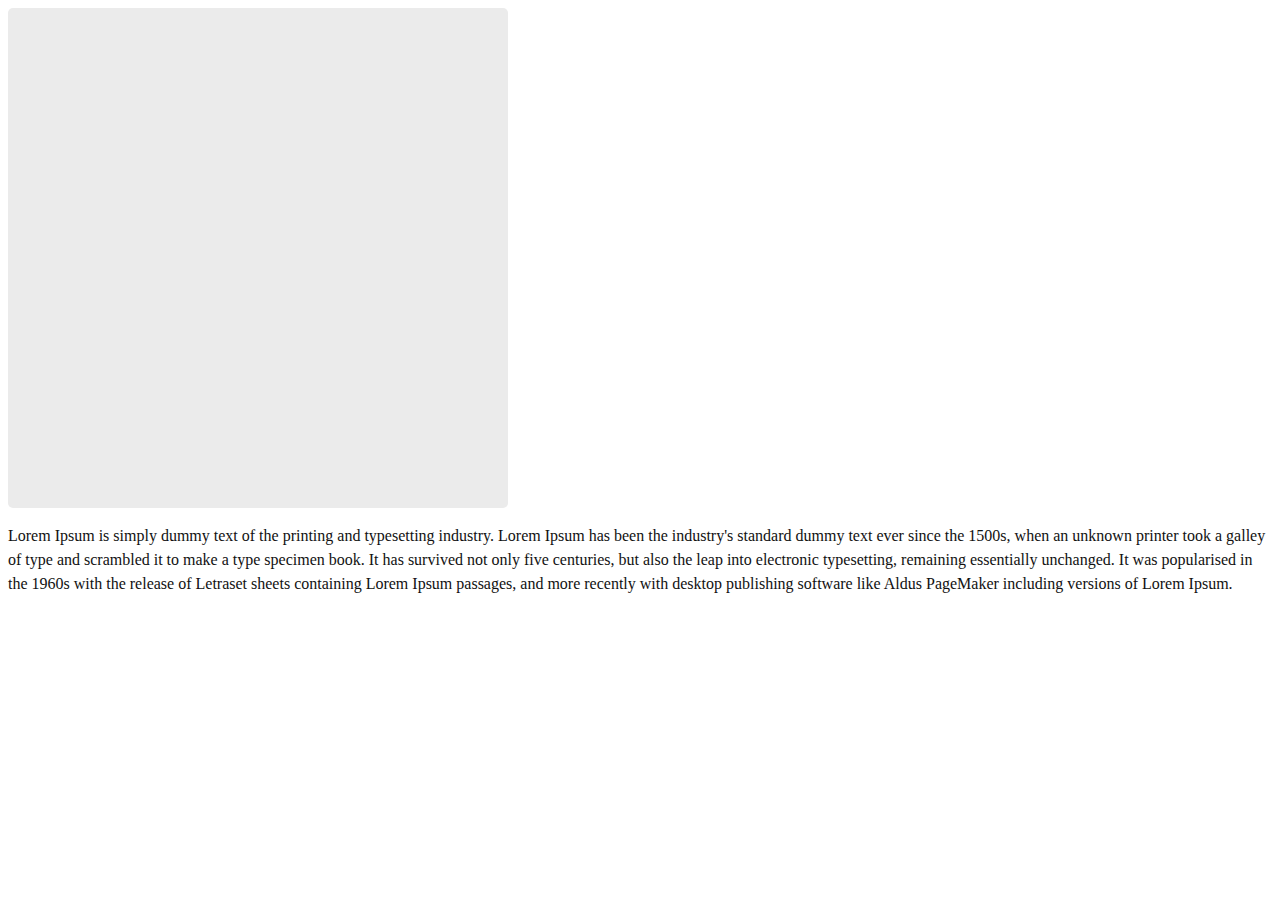
<file: 1-2.html>
<! DOCTYPE html>
<html lang="ko">
<head>
  <meta charset="UTF-8">
  <link rel="stylesheet" type="text/css" href="1-2.css">
  <title>1-2</title>
</head>
<body>
    <p class="para"> 
      <div class="para-content">
        Lorem Ipsum is simply dummy text of the printing and typesetting industry. 
        Lorem Ipsum has been the industry's standard dummy text ever since the 1500s, 
        when an unknown printer took a galley of type 
        and scrambled it to make a type specimen book. 
        It has survived not only five centuries, 
        but also the leap into electronic typesetting, 
        remaining essentially unchanged. It was popularised in the 1960s 
        with the release of Letraset sheets containing Lorem Ipsum passages, 
        and more recently with desktop publishing software like 
        Aldus PageMaker including versions of Lorem Ipsum.
      </div>
    </p>
</body>
</html>
</file>
<file: 1-2.css>
.para {
    width: 500px;
    height: 500px;
    padding: 50px 60px;
    background-color: #ebebeb;
    border-radius: 5px;
    box-sizing: border-box;
}

.para-content {
    font-size: 16px;
    line-height: 24px;
    font-family: "Lato";
    color: #111;
}
</file>
